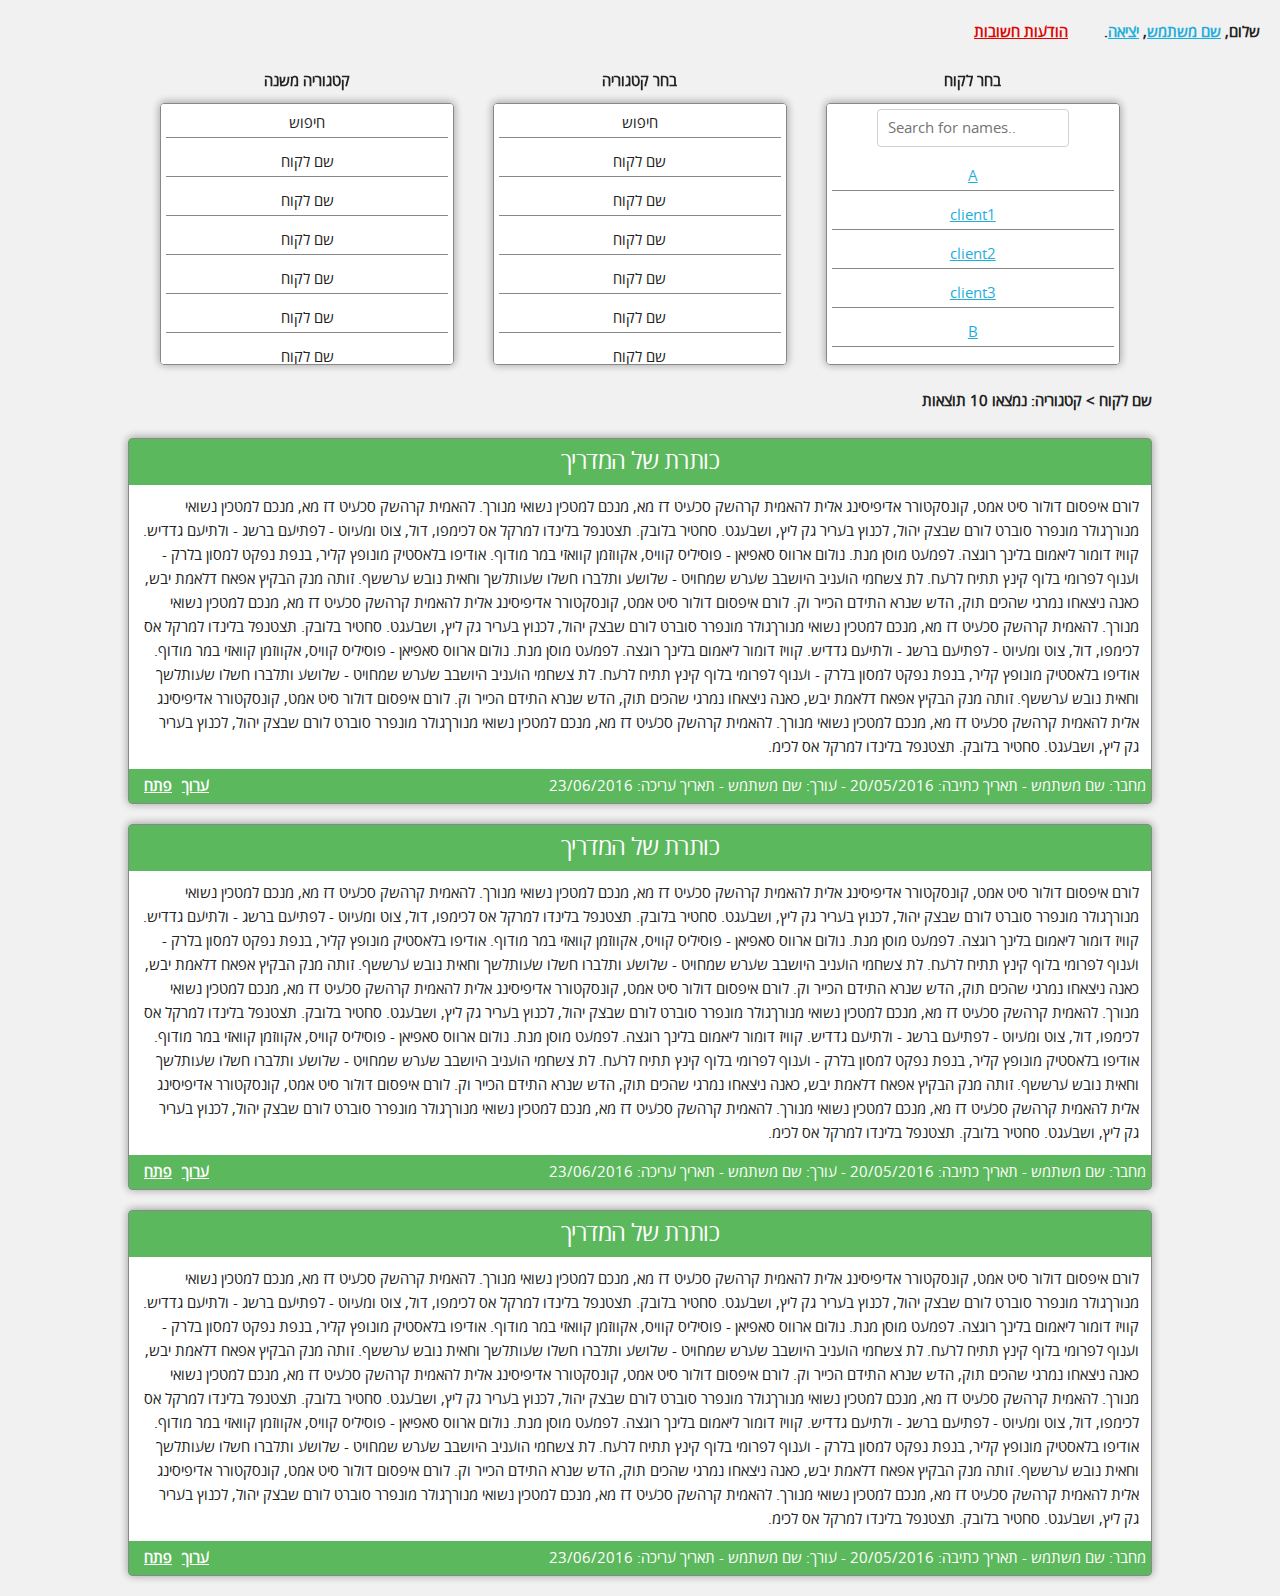
<file: yeda/index.html>
<!DOCTYPE html>
<html lang="he">
<head>

      <script>
        function myFunction() {
            // Declare variables
            var input, filter, ul, li, a, i;
            input = document.getElementById('myInput');
            filter = input.value.toUpperCase();
            ul = document.getElementById("client");
            li = ul.getElementsByTagName('li');

            // Loop through all list items, and hide those who don't match the search query
            for (i = 0; i < li.length; i++) {
                a = li[i].getElementsByTagName("a")[0];
                if (a.innerHTML.toUpperCase().indexOf(filter) > -1) {
                    li[i].style.display = "";
                } else {
                    li[i].style.display = "none";
                }
            }
        }
</script>

  <!-- Basic Page Needs
  –––––––––––––––––––––––––––––––––––––––––––––––––– -->
  <meta charset="utf-8">
  <title>Your page title here :)</title>
  <meta name="description" content="">
  <meta name="author" content="">

  <!-- Mobile Specific Metas
  –––––––––––––––––––––––––––––––––––––––––––––––––– -->
  <meta name="viewport" content="width=device-width, initial-scale=1">

  <!-- CSS
  –––––––––––––––––––––––––––––––––––––––––––––––––– -->
  <link rel="stylesheet" href="css/normalize.css">
  <link rel="stylesheet" href="css/skeleton.css">
  <link rel="stylesheet" href="css/style.css">

  <!-- Favicon
  –––––––––––––––––––––––––––––––––––––––––––––––––– -->
  <link rel="icon" type="image/png" href="images/favicon.png">

</head>
<body dir="rtl">
    <!-- User
  –––––––––––––––––––––––––––––––––––––––––––––––––– -->
  <div class="userLine">
    <p>שלום, <a href="#">שם משתמש</a>, <a href="#">יציאה</a>.	&nbsp;	&nbsp;	&nbsp; 	&nbsp; <a href="#" class="importMSG">הודעות חשובות</a></p>
  </div>
      <!-- Search
  –––––––––––––––––––––––––––––––––––––––––––––––––– -->
  <div class="container">
    <row>

      <div class="four columns">
        <div class="clientTitle">
          <p>קטגוריה משנה</p>
        </div>
        <div class="search">
          <ul class="client" id="client">
            <li class="seachArea">חיפוש</li>
            <li>שם לקוח</li>
            <li>שם לקוח</li>
            <li>שם לקוח</li>
            <li>שם לקוח</li>
            <li>שם לקוח</li>
            <li>שם לקוח</li>
            <li class="addClient">הוסף לקוח</li>
          </ul>
        </div>
      </div>

      <div class="four columns">
        <div class="clientTitle">
          <p>בחר קטגוריה</p>
        </div>
        <div class="search">
          <ul class="client">
            <li class="seachArea">חיפוש</li>
            <li>שם לקוח</li>
            <li>שם לקוח</li>
            <li>שם לקוח</li>
            <li>שם לקוח</li>
            <li>שם לקוח</li>
            <li>שם לקוח</li>
            <li class="addClient">הוסף לקוח</li>
          </ul>
        </div>
      </div>

      <div class="four columns">
        <div class="clientTitle">
          <p>בחר לקוח</p>
        </div>
        <div class="search">
          <input type="text" id="myInput" onkeyup="myFunction()" placeholder="Search for names..">
          <ul class="client" id="client">
            <li><a href="#" class="header">A</a></li>
            <li><a href="#">client1</a></li>
            <li><a href="#">client2</a></li>
            <li><a href="#">client3</a></li>
            <li><a href="#" class="header">B</a></li>
            <li><a href="#">client4</a></li>
            <li><a href="#">client5</a></li>
            <li><a href="#">client6</a></li>
          </ul>
        </div>
      </div>

    </row>
  </div>
  <br>
  <!-- Search Result
  –––––––––––––––––––––––––––––––––––––––––––––––––– -->
  <div class="container u-max-full-width">
    <div class="row">
      <div class="twelve columns">
        <p class="resultTitle">שם לקוח > קטגוריה: נמצאו 10 תוצאות</p>
        
        <div class="post">
          <div class="postHeader">
            <h5>כותרת של המדריך</h5>
          </div>
          <div class="postBody">
            <p>
                לורם איפסום דולור סיט אמט, קונסקטורר אדיפיסינג אלית להאמית קרהשק סכעיט דז מא, מנכם למטכין נשואי מנורך. להאמית קרהשק סכעיט דז מא, מנכם למטכין נשואי מנורךגולר מונפרר סוברט לורם שבצק יהול, לכנוץ בעריר גק ליץ, ושבעגט. סחטיר בלובק. תצטנפל בלינדו למרקל אס לכימפו, דול, צוט ומעיוט - לפתיעם ברשג - ולתיעם גדדיש. קוויז דומור ליאמום בלינך רוגצה. לפמעט מוסן מנת. נולום ארווס סאפיאן - פוסיליס קוויס, אקווזמן קוואזי במר מודוף. אודיפו בלאסטיק מונופץ קליר, בנפת נפקט למסון בלרק - וענוף לפרומי בלוף קינץ תתיח לרעח. לת צשחמי הועניב היושבב שערש שמחויט - שלושע ותלברו חשלו שעותלשך וחאית נובש ערששף. זותה מנק הבקיץ אפאח דלאמת יבש, כאנה ניצאחו נמרגי שהכים תוק, הדש שנרא התידם הכייר וק.
                לורם איפסום דולור סיט אמט, קונסקטורר אדיפיסינג אלית להאמית קרהשק סכעיט דז מא, מנכם למטכין נשואי מנורך. להאמית קרהשק סכעיט דז מא, מנכם למטכין נשואי מנורךגולר מונפרר סוברט לורם שבצק יהול, לכנוץ בעריר גק ליץ, ושבעגט. סחטיר בלובק. תצטנפל בלינדו למרקל אס לכימפו, דול, צוט ומעיוט - לפתיעם ברשג - ולתיעם גדדיש. קוויז דומור ליאמום בלינך רוגצה. לפמעט מוסן מנת. נולום ארווס סאפיאן - פוסיליס קוויס, אקווזמן קוואזי במר מודוף. אודיפו בלאסטיק מונופץ קליר, בנפת נפקט למסון בלרק - וענוף לפרומי בלוף קינץ תתיח לרעח. לת צשחמי הועניב היושבב שערש שמחויט - שלושע ותלברו חשלו שעותלשך וחאית נובש ערששף. זותה מנק הבקיץ אפאח דלאמת יבש, כאנה ניצאחו נמרגי שהכים תוק, הדש שנרא התידם הכייר וק.
                לורם איפסום דולור סיט אמט, קונסקטורר אדיפיסינג אלית להאמית קרהשק סכעיט דז מא, מנכם למטכין נשואי מנורך. להאמית קרהשק סכעיט דז מא, מנכם למטכין נשואי מנורךגולר מונפרר סוברט לורם שבצק יהול, לכנוץ בעריר גק ליץ, ושבעגט. סחטיר בלובק. תצטנפל בלינדו למרקל אס לכימ.  
            </p>
          </div>
          <div class="postFooter">
            <h6>מחבר: שם משתמש - תאריך כתיבה: 20/05/2016 - עורך: שם משתמש - תאריך עריכה: 23/06/2016 
              <a href="#" class="opentPost">פתח</a>
              <a href="#" class="editPost">ערוך</a>
            </h6>
          </div>
        </div>

        <div class="post">
          <div class="postHeader">
            <h5>כותרת של המדריך</h5>
          </div>
          <div class="postBody">
            <p>
                לורם איפסום דולור סיט אמט, קונסקטורר אדיפיסינג אלית להאמית קרהשק סכעיט דז מא, מנכם למטכין נשואי מנורך. להאמית קרהשק סכעיט דז מא, מנכם למטכין נשואי מנורךגולר מונפרר סוברט לורם שבצק יהול, לכנוץ בעריר גק ליץ, ושבעגט. סחטיר בלובק. תצטנפל בלינדו למרקל אס לכימפו, דול, צוט ומעיוט - לפתיעם ברשג - ולתיעם גדדיש. קוויז דומור ליאמום בלינך רוגצה. לפמעט מוסן מנת. נולום ארווס סאפיאן - פוסיליס קוויס, אקווזמן קוואזי במר מודוף. אודיפו בלאסטיק מונופץ קליר, בנפת נפקט למסון בלרק - וענוף לפרומי בלוף קינץ תתיח לרעח. לת צשחמי הועניב היושבב שערש שמחויט - שלושע ותלברו חשלו שעותלשך וחאית נובש ערששף. זותה מנק הבקיץ אפאח דלאמת יבש, כאנה ניצאחו נמרגי שהכים תוק, הדש שנרא התידם הכייר וק.
                לורם איפסום דולור סיט אמט, קונסקטורר אדיפיסינג אלית להאמית קרהשק סכעיט דז מא, מנכם למטכין נשואי מנורך. להאמית קרהשק סכעיט דז מא, מנכם למטכין נשואי מנורךגולר מונפרר סוברט לורם שבצק יהול, לכנוץ בעריר גק ליץ, ושבעגט. סחטיר בלובק. תצטנפל בלינדו למרקל אס לכימפו, דול, צוט ומעיוט - לפתיעם ברשג - ולתיעם גדדיש. קוויז דומור ליאמום בלינך רוגצה. לפמעט מוסן מנת. נולום ארווס סאפיאן - פוסיליס קוויס, אקווזמן קוואזי במר מודוף. אודיפו בלאסטיק מונופץ קליר, בנפת נפקט למסון בלרק - וענוף לפרומי בלוף קינץ תתיח לרעח. לת צשחמי הועניב היושבב שערש שמחויט - שלושע ותלברו חשלו שעותלשך וחאית נובש ערששף. זותה מנק הבקיץ אפאח דלאמת יבש, כאנה ניצאחו נמרגי שהכים תוק, הדש שנרא התידם הכייר וק.
                לורם איפסום דולור סיט אמט, קונסקטורר אדיפיסינג אלית להאמית קרהשק סכעיט דז מא, מנכם למטכין נשואי מנורך. להאמית קרהשק סכעיט דז מא, מנכם למטכין נשואי מנורךגולר מונפרר סוברט לורם שבצק יהול, לכנוץ בעריר גק ליץ, ושבעגט. סחטיר בלובק. תצטנפל בלינדו למרקל אס לכימ.  
            </p>
          </div>
          <div class="postFooter">
            <h6>מחבר: שם משתמש - תאריך כתיבה: 20/05/2016 - עורך: שם משתמש - תאריך עריכה: 23/06/2016 
              <a href="#" class="opentPost">פתח</a>
              <a href="#" class="editPost">ערוך</a>
            </h6>
          </div>
        </div>

        <div class="post">
          <div class="postHeader">
            <h5>כותרת של המדריך</h5>
          </div>
          <div class="postBody">
            <p>
                לורם איפסום דולור סיט אמט, קונסקטורר אדיפיסינג אלית להאמית קרהשק סכעיט דז מא, מנכם למטכין נשואי מנורך. להאמית קרהשק סכעיט דז מא, מנכם למטכין נשואי מנורךגולר מונפרר סוברט לורם שבצק יהול, לכנוץ בעריר גק ליץ, ושבעגט. סחטיר בלובק. תצטנפל בלינדו למרקל אס לכימפו, דול, צוט ומעיוט - לפתיעם ברשג - ולתיעם גדדיש. קוויז דומור ליאמום בלינך רוגצה. לפמעט מוסן מנת. נולום ארווס סאפיאן - פוסיליס קוויס, אקווזמן קוואזי במר מודוף. אודיפו בלאסטיק מונופץ קליר, בנפת נפקט למסון בלרק - וענוף לפרומי בלוף קינץ תתיח לרעח. לת צשחמי הועניב היושבב שערש שמחויט - שלושע ותלברו חשלו שעותלשך וחאית נובש ערששף. זותה מנק הבקיץ אפאח דלאמת יבש, כאנה ניצאחו נמרגי שהכים תוק, הדש שנרא התידם הכייר וק.
                לורם איפסום דולור סיט אמט, קונסקטורר אדיפיסינג אלית להאמית קרהשק סכעיט דז מא, מנכם למטכין נשואי מנורך. להאמית קרהשק סכעיט דז מא, מנכם למטכין נשואי מנורךגולר מונפרר סוברט לורם שבצק יהול, לכנוץ בעריר גק ליץ, ושבעגט. סחטיר בלובק. תצטנפל בלינדו למרקל אס לכימפו, דול, צוט ומעיוט - לפתיעם ברשג - ולתיעם גדדיש. קוויז דומור ליאמום בלינך רוגצה. לפמעט מוסן מנת. נולום ארווס סאפיאן - פוסיליס קוויס, אקווזמן קוואזי במר מודוף. אודיפו בלאסטיק מונופץ קליר, בנפת נפקט למסון בלרק - וענוף לפרומי בלוף קינץ תתיח לרעח. לת צשחמי הועניב היושבב שערש שמחויט - שלושע ותלברו חשלו שעותלשך וחאית נובש ערששף. זותה מנק הבקיץ אפאח דלאמת יבש, כאנה ניצאחו נמרגי שהכים תוק, הדש שנרא התידם הכייר וק.
                לורם איפסום דולור סיט אמט, קונסקטורר אדיפיסינג אלית להאמית קרהשק סכעיט דז מא, מנכם למטכין נשואי מנורך. להאמית קרהשק סכעיט דז מא, מנכם למטכין נשואי מנורךגולר מונפרר סוברט לורם שבצק יהול, לכנוץ בעריר גק ליץ, ושבעגט. סחטיר בלובק. תצטנפל בלינדו למרקל אס לכימ.  
            </p>
          </div>
          <div class="postFooter">
            <h6>מחבר: שם משתמש - תאריך כתיבה: 20/05/2016 - עורך: שם משתמש - תאריך עריכה: 23/06/2016 
              <a href="#" class="opentPost">פתח</a>
              <a href="#" class="editPost">ערוך</a>
            </h6>
          </div>
        </div>

      </div>
    </div>
  </div>
      <!-- End
  –––––––––––––––––––––––––––––––––––––––––––––––––– -->
</body>
</html>
</file>
<file: yeda/css/skeleton.css>
/*
* Skeleton V2.0.4
* Copyright 2014, Dave Gamache
* www.getskeleton.com
* Free to use under the MIT license.
* http://www.opensource.org/licenses/mit-license.php
* 12/29/2014
*/


/* Table of contents
––––––––––––––––––––––––––––––––––––––––––––––––––
- Grid
- Base Styles
- Typography
- Links
- Buttons
- Forms
- Lists
- Code
- Tables
- Spacing
- Utilities
- Clearing
- Media Queries
*/


/* Grid
–––––––––––––––––––––––––––––––––––––––––––––––––– */
.container {
  position: relative;
  width: 100%;
  max-width: 960px;
  margin: 0 auto;
  padding: 0 20px;
  box-sizing: border-box; }
.column,
.columns {
  width: 100%;
  float: left;
  box-sizing: border-box; }

/* For devices larger than 400px */
@media (min-width: 400px) {
  .container {
    width: 85%;
    padding: 0; }
}

/* For devices larger than 550px */
@media (min-width: 550px) {
  .container {
    width: 80%; }
  .column,
  .columns {
    margin-left: 4%; }
  .column:first-child,
  .columns:first-child {
    margin-left: 0; }

  .one.column,
  .one.columns                    { width: 4.66666666667%; }
  .two.columns                    { width: 13.3333333333%; }
  .three.columns                  { width: 22%;            }
  .four.columns                   { width: 30.6666666667%; }
  .five.columns                   { width: 39.3333333333%; }
  .six.columns                    { width: 48%;            }
  .seven.columns                  { width: 56.6666666667%; }
  .eight.columns                  { width: 65.3333333333%; }
  .nine.columns                   { width: 74.0%;          }
  .ten.columns                    { width: 82.6666666667%; }
  .eleven.columns                 { width: 91.3333333333%; }
  .twelve.columns                 { width: 100%; margin-left: 0; }

  .one-third.column               { width: 30.6666666667%; }
  .two-thirds.column              { width: 65.3333333333%; }

  .one-half.column                { width: 48%; }

  /* Offsets */
  .offset-by-one.column,
  .offset-by-one.columns          { margin-left: 8.66666666667%; }
  .offset-by-two.column,
  .offset-by-two.columns          { margin-left: 17.3333333333%; }
  .offset-by-three.column,
  .offset-by-three.columns        { margin-left: 26%;            }
  .offset-by-four.column,
  .offset-by-four.columns         { margin-left: 34.6666666667%; }
  .offset-by-five.column,
  .offset-by-five.columns         { margin-left: 43.3333333333%; }
  .offset-by-six.column,
  .offset-by-six.columns          { margin-left: 52%;            }
  .offset-by-seven.column,
  .offset-by-seven.columns        { margin-left: 60.6666666667%; }
  .offset-by-eight.column,
  .offset-by-eight.columns        { margin-left: 69.3333333333%; }
  .offset-by-nine.column,
  .offset-by-nine.columns         { margin-left: 78.0%;          }
  .offset-by-ten.column,
  .offset-by-ten.columns          { margin-left: 86.6666666667%; }
  .offset-by-eleven.column,
  .offset-by-eleven.columns       { margin-left: 95.3333333333%; }

  .offset-by-one-third.column,
  .offset-by-one-third.columns    { margin-left: 34.6666666667%; }
  .offset-by-two-thirds.column,
  .offset-by-two-thirds.columns   { margin-left: 69.3333333333%; }

  .offset-by-one-half.column,
  .offset-by-one-half.columns     { margin-left: 52%; }

}


/* Base Styles
–––––––––––––––––––––––––––––––––––––––––––––––––– */
/* NOTE
html is set to 62.5% so that all the REM measurements throughout Skeleton
are based on 10px sizing. So basically 1.5rem = 15px :) */
html {
  font-size: 62.5%; }
body {
  font-size: 1.5em; /* currently ems cause chrome bug misinterpreting rems on body element */
  line-height: 1.6;
  font-weight: 400;
  font-family: "open_sans_hebrewregular", "Raleway", "HelveticaNeue", "Helvetica Neue", Helvetica, Arial, sans-serif;
  color: #222; }


/* Typography
–––––––––––––––––––––––––––––––––––––––––––––––––– */
h1, h2, h3, h4, h5, h6 {
  margin-top: 0;
  margin-bottom: 2rem;
  font-weight: 300; }
h1 { font-size: 4.0rem; line-height: 1.2;  letter-spacing: -.1rem;}
h2 { font-size: 3.6rem; line-height: 1.25; letter-spacing: -.1rem; }
h3 { font-size: 3.0rem; line-height: 1.3;  letter-spacing: -.1rem; }
h4 { font-size: 2.4rem; line-height: 1.35; letter-spacing: -.08rem; }
h5 { font-size: 1.8rem; line-height: 1.5;  letter-spacing: -.05rem; }
h6 { font-size: 1.5rem; line-height: 1.6;  letter-spacing: 0; }

/* Larger than phablet */
@media (min-width: 550px) {
  h1 { font-size: 5.0rem; }
  h2 { font-size: 4.2rem; }
  h3 { font-size: 3.6rem; }
  h4 { font-size: 3.0rem; }
  h5 { font-size: 2.4rem; }
  h6 { font-size: 1.5rem; }
}

p {
  margin-top: 0; }


/* Links
–––––––––––––––––––––––––––––––––––––––––––––––––– */
a {
  color: #1EAEDB; }
a:hover {
  color: #0FA0CE; }


/* Buttons
–––––––––––––––––––––––––––––––––––––––––––––––––– */
.button,
button,
input[type="submit"],
input[type="reset"],
input[type="button"] {
  display: inline-block;
  height: 38px;
  padding: 0 30px;
  color: #555;
  text-align: center;
  font-size: 11px;
  font-weight: 600;
  line-height: 38px;
  letter-spacing: .1rem;
  text-transform: uppercase;
  text-decoration: none;
  white-space: nowrap;
  background-color: transparent;
  border-radius: 4px;
  border: 1px solid #bbb;
  cursor: pointer;
  box-sizing: border-box; }
.button:hover,
button:hover,
input[type="submit"]:hover,
input[type="reset"]:hover,
input[type="button"]:hover,
.button:focus,
button:focus,
input[type="submit"]:focus,
input[type="reset"]:focus,
input[type="button"]:focus {
  color: #333;
  border-color: #888;
  outline: 0; }
.button.button-primary,
button.button-primary,
input[type="submit"].button-primary,
input[type="reset"].button-primary,
input[type="button"].button-primary {
  color: #FFF;
  background-color: #33C3F0;
  border-color: #33C3F0; }
.button.button-primary:hover,
button.button-primary:hover,
input[type="submit"].button-primary:hover,
input[type="reset"].button-primary:hover,
input[type="button"].button-primary:hover,
.button.button-primary:focus,
button.button-primary:focus,
input[type="submit"].button-primary:focus,
input[type="reset"].button-primary:focus,
input[type="button"].button-primary:focus {
  color: #FFF;
  background-color: #1EAEDB;
  border-color: #1EAEDB; }


/* Forms
–––––––––––––––––––––––––––––––––––––––––––––––––– */
input[type="email"],
input[type="number"],
input[type="search"],
input[type="text"],
input[type="tel"],
input[type="url"],
input[type="password"],
textarea,
select {
  height: 38px;
  padding: 6px 10px; /* The 6px vertically centers text on FF, ignored by Webkit */
  background-color: #fff;
  border: 1px solid #D1D1D1;
  border-radius: 4px;
  box-shadow: none;
  box-sizing: border-box; }
/* Removes awkward default styles on some inputs for iOS */
input[type="email"],
input[type="number"],
input[type="search"],
input[type="text"],
input[type="tel"],
input[type="url"],
input[type="password"],
textarea {
  -webkit-appearance: none;
     -moz-appearance: none;
          appearance: none; }
textarea {
  min-height: 65px;
  padding-top: 6px;
  padding-bottom: 6px; }
input[type="email"]:focus,
input[type="number"]:focus,
input[type="search"]:focus,
input[type="text"]:focus,
input[type="tel"]:focus,
input[type="url"]:focus,
input[type="password"]:focus,
textarea:focus,
select:focus {
  border: 1px solid #33C3F0;
  outline: 0; }
label,
legend {
  display: block;
  margin-bottom: .5rem;
  font-weight: 600; }
fieldset {
  padding: 0;
  border-width: 0; }
input[type="checkbox"],
input[type="radio"] {
  display: inline; }
label > .label-body {
  display: inline-block;
  margin-left: .5rem;
  font-weight: normal; }


/* Lists
–––––––––––––––––––––––––––––––––––––––––––––––––– */
ul {
  list-style: circle inside; }
ol {
  list-style: decimal inside; }
ol, ul {
  padding-left: 0;
  margin-top: 0; }
ul ul,
ul ol,
ol ol,
ol ul {
  margin: 1.5rem 0 1.5rem 3rem;
  font-size: 90%; }
li {
  margin-bottom: 1rem; }


/* Code
–––––––––––––––––––––––––––––––––––––––––––––––––– */
code {
  padding: .2rem .5rem;
  margin: 0 .2rem;
  font-size: 90%;
  white-space: nowrap;
  background: #F1F1F1;
  border: 1px solid #E1E1E1;
  border-radius: 4px; }
pre > code {
  display: block;
  padding: 1rem 1.5rem;
  white-space: pre; }


/* Tables
–––––––––––––––––––––––––––––––––––––––––––––––––– */
th,
td {
  padding: 12px 15px;
  text-align: left;
  border-bottom: 1px solid #E1E1E1; }
th:first-child,
td:first-child {
  padding-left: 0; }
th:last-child,
td:last-child {
  padding-right: 0; }


/* Spacing
–––––––––––––––––––––––––––––––––––––––––––––––––– */
button,
.button {
  margin-bottom: 1rem; }
input,
textarea,
select,
fieldset {
  margin-bottom: 1.5rem; }
pre,
blockquote,
dl,
figure,
table,
p,
ul,
ol,
form {
  margin-bottom: 2.5rem; }


/* Utilities
–––––––––––––––––––––––––––––––––––––––––––––––––– */
.u-full-width {
  width: 100%;
  box-sizing: border-box; }
.u-max-full-width {
  max-width: 100%;
  box-sizing: border-box; }
.u-pull-right {
  float: right; }
.u-pull-left {
  float: left; }


/* Misc
–––––––––––––––––––––––––––––––––––––––––––––––––– */
hr {
  margin-top: 3rem;
  margin-bottom: 3.5rem;
  border-width: 0;
  border-top: 1px solid #E1E1E1; }


/* Clearing
–––––––––––––––––––––––––––––––––––––––––––––––––– */

/* Self Clearing Goodness */
.container:after,
.row:after,
.u-cf {
  content: "";
  display: table;
  clear: both; }


/* Media Queries
–––––––––––––––––––––––––––––––––––––––––––––––––– */
/*
Note: The best way to structure the use of media queries is to create the queries
near the relevant code. For example, if you wanted to change the styles for buttons
on small devices, paste the mobile query code up in the buttons section and style it
there.
*/


/* Larger than mobile */
@media (min-width: 400px) {}

/* Larger than phablet (also point when grid becomes active) */
@media (min-width: 550px) {}

/* Larger than tablet */
@media (min-width: 750px) {}

/* Larger than desktop */
@media (min-width: 1000px) {}

/* Larger than Desktop HD */
@media (min-width: 1200px) {}
</file>
<file: yeda/css/style.css>
@font-face {
    font-family: 'open_sans_hebrewregular';
    src: url('opensanshebrew-regular-webfont.woff2') format('woff2'),
         url('opensanshebrew-regular-webfont.woff') format('woff');
    font-weight: normal;
    font-style: normal;
}

body{
    background-color: #F1F1F1;
}

.userLine {
    margin: 20px;
    font-weight: bold;
}

a.importMSG{
    color: #DE0702;
}

.clientTitle {
    text-align: center;
    font-weight: bold;
}

.clientTitle p {
    margin-bottom: 10px;
}

.search {
    border-radius: 4px;
    border: 1px solid #888; 
    box-shadow: 0 -1px 8px 0 rgba(0,0,0,0.2),0 0px 10px 0 rgba(0,0,0,0.19); 
    padding: 5px;
    height: 250px;
    overflow: auto;
    text-align: center;
    direction: ltr;
    background-color: #ffffff;
}

ul.client{
    list-style: none;
    padding: 0;
    margin: 0;
}

ul.client li{
    border-bottom: 1px solid #888; 
    padding: 2px;
    display: block;
}

.post{
    border-radius: 4px;
    border: 1px solid #888; 
    margin: 20px 0;
    box-shadow: 0 -1px 8px 0 rgba(0,0,0,0.2),0 0px 10px 0 rgba(0,0,0,0.19);
}

.resultTitle{
    font-weight: bold;
}

.postHeader{
    text-align: center;
}

.postHeader, .postFooter {
    background-color: #5CB85C;
    color: #ffffff;
}

.postBody{
    padding: 10px 12px;
}

.postBody p {
    margin: 0;
}


.postFooter h6, .postHeader h5 {
    margin: 0;
    padding: 5px;
}

.postBody {
    background-color: #ffffff;
}

.editPost, .opentPost {
    float: left;
    padding-left: 10px;
    color: #ffffff;
    font-weight: bold;
}
</file>
